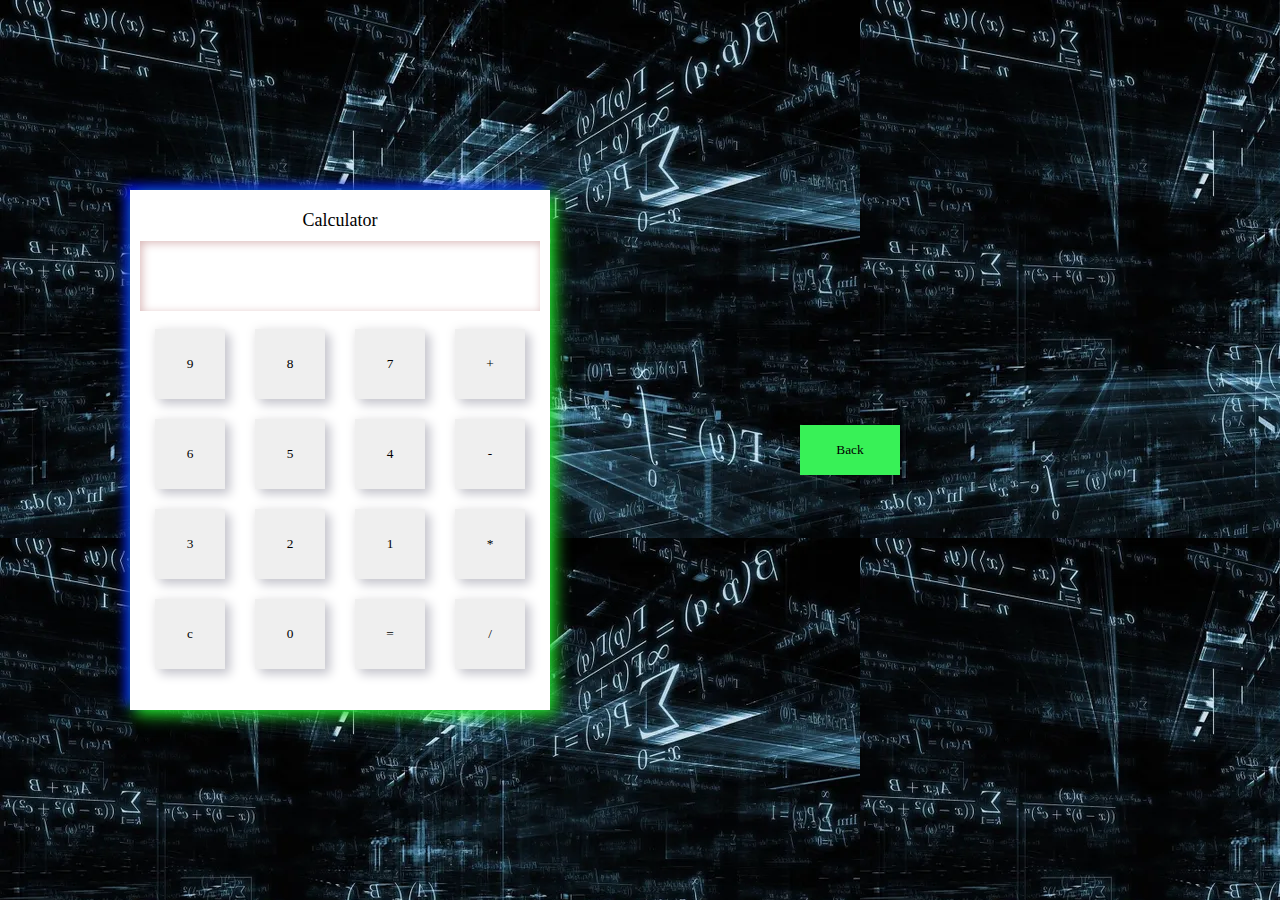
<file: calculator/index.html>
<!DOCTYPE html>
<html lang="en">
<head>
    <meta charset="UTF-8">
    <meta name="viewport" content="width=device-width, initial-scale=1.0">
    <link rel="stylesheet" href="style.css">
    <title>calculator</title>
</head>
<body>
    <div class="frame">
        <p class="heading">Calculator</p>
        <div class="display">
            <input type="text" id="display" disabled>
        </div>
        <br>
        <div class="button-group">
            <input class="button" type="button" value="9" onclick="display.value += '9'">
            <input class="button" type="button" value="8" onclick="display.value += '8'">
            <input class="button" type="button" value="7" onclick="display.value += '7'">
            <input class="button" type="button" value="+" onclick="display.value += '+'">
        </div>
        <div class="button-group">
            <input class="button" type="button" value="6" onclick="display.value += '6'">
            <input class="button" type="button" value="5" onclick="display.value += '5'">
            <input class="button" type="button" value="4" onclick="display.value += '4'">
            <input class="button" type="button" value="-" onclick="display.value += '-'">
        </div>
        <div class="button-group">
            <input class="button" type="button" value="3" onclick="display.value += '3'">
            <input class="button" type="button" value="2" onclick="display.value += '2'">
            <input class="button" type="button" value="1" onclick="display.value += '1'">
            <input class="button" type="button" value="*" onclick="display.value += '*'">
        </div>
        <div class="button-group">
            <input class="button" type="button" value="c" onclick="display.value = ''">
            <input class="button" type="button" value="0" onclick="display.value += '0'">
            <input class="button" type="button" value="=" onclick="display.value = eval(display.value)">
            <input class="button" type="button" value="/" onclick="display.value += '/'">
        </div>
    </div>
    <div class="back">
        <button id="back-btn">Back</button>
    </div>

    <script>
        document.querySelector('#back-btn').onclick = back;
        function back(){
            window.history.back();
            console.log("sucessfully back");
        }

    </script>
    
</body>
</html>
</file>
<file: calculator/style.css>
*{
    margin: 0;
    padding: 0;
    font-family: cursive;
}

body{
    background-image: url("math-zarpq292tmb3whun.webp");
    image-rendering: auto;
    height: 100vh;
    width: 100%;
    display: flex;
    justify-content: center;
    align-items: center;
    
}

.frame{
    background-color: white;
    height: 500px;
    width: 400px;
    box-shadow: 5px 5px 15px rgb(36, 234, 36),-5px -5px 10px blue;
    padding: 10px;
}

.heading{
    text-align: center;
    padding: 10px;
    font-size: 18px;
}

.display{
    display: flex;
    justify-content: center;
    align-items: center;
}

#display{
    height: 70px;
    width: 100%;
    border: none;
    outline: none;
    background: transparent;
    box-shadow: inset 2px 2px 10px rgb(218, 185, 185), inset -5px -5px 10px white;
    font-size: 30px;
    padding: 10px;
    box-sizing: border-box;
    text-align: end;
}

.button-group{
    display: flex;
    justify-content: space-around;
}

.button{
    height: 70px;
    width: 70px;
    border: none;
    outline: none;
    box-shadow: 5px 5px 10px rgb(197, 197, 205), -2px -2px 10px rgb(245, 244, 244);
    cursor: pointer;
    margin-bottom: 20px;
}

.button:hover{
    background-color: rgb(240, 209, 7);
    color: white;
    font-size: 30px;
    
}

.button:active{
    box-shadow: 1px 1px 5px rgb(187, 185, 185);
}

.back{
    height: 50px;
    width: 600px;
    display: flex;
    justify-content: center;
    
}

.back button{
    height: 50px;
    width: 100px;
    background-color: rgb(56, 241, 87);
    border: none;
    outline: none;
}

.back button:hover{
    background-color: rgb(41, 241, 174);
    border: solid;
    cursor: pointer;
}
</file>
